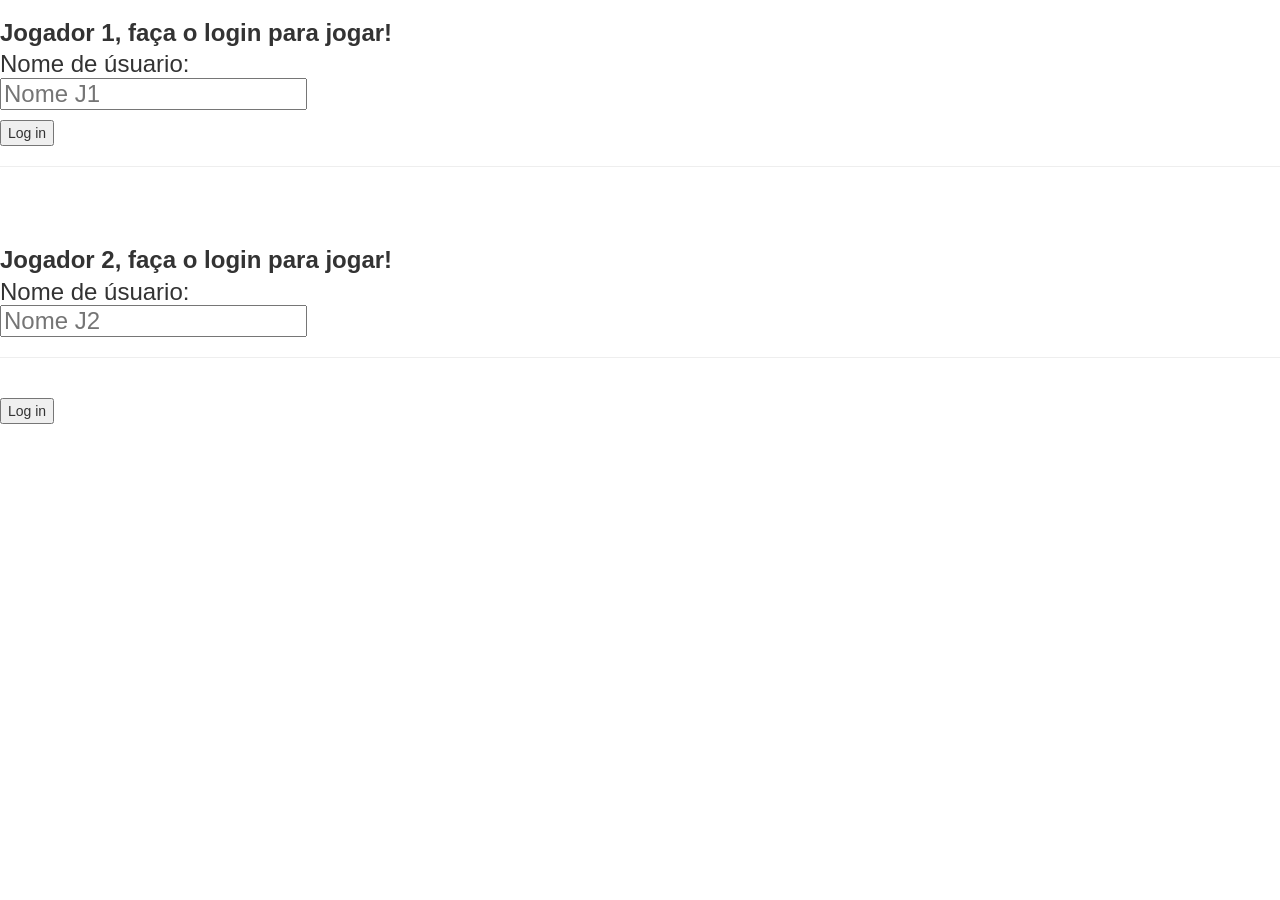
<file: index.html>
<!DOCTYPE html>
<html>
  <head>
    <title>Quiz de Matemática!</title>

    <meta name="viewport" content="width=device-width, intial scale =1">
    <link rel="stylesheet" href="https://maxcdn.bootstrapcdn.com/bootstrap/3.4.0/css/bootstrap.min.css">
    <script src="https://ajax.googleapis.com/ajax/libs/jquery/3.4.1/jquery.min.js"></script>
    <script src="https://maxcdn.bootstrapcdn.com/bootstrap/3.4.0/js/bootstrap.min.js"></script>

    <link rel="stylesheet" type="text/css" href="game.css">


    <link rel="stylesheet" href="style.css">

    <script src="game_login.js"></script>
  </head>

  <body>
    <div>
      <h3>
        <label>Jogador 1,  faça o login para jogar!</label>
        <br>
        Nome de úsuario:
        <br>
        <input type="text" id="j1" placeholder="Nome J1">
        

      </h3>
      <button id="maisum" onclick="addUser()">Log in</button>
    </div>

    <hr>
<br>
<br>


    <div>
      <h3>
        <label>Jogador 2,  faça o login para jogar!</label>
        <br>
        Nome de úsuario:
        <br>
        <input type="text" id="j2" placeholder="Nome J2">
      </h3>
    </div>

    <hr>
    <br>
    <button type="button" id="mais" onclick="addUser()">Log in</button>
  </body>
</html>
</file>
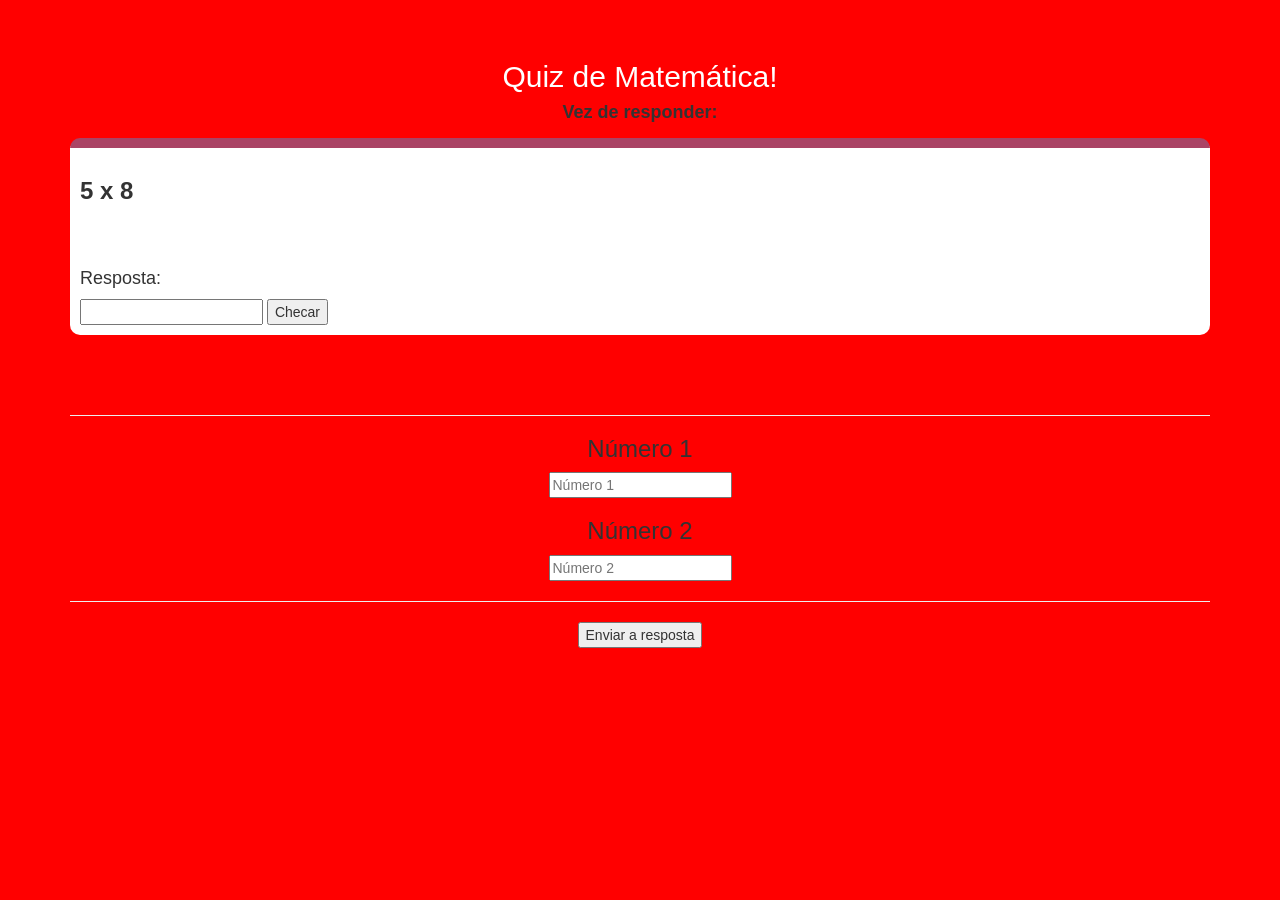
<file: game_page.html>
<!DOCTYPE html>

<html>

  <head>
    <title>
    Jogo(Quiz de Matemática)
    </title>

  <meta name="viewport" content="width=device-width, intial-scale=1">
  <link rel="stylesheet" href="https://maxcdn.bootstrapcdn.com/bootstrap/3.4.0/css/bootstrap.min.css">
  <script src="https://ajax.googleapis.com/ajax/libs/jquery/3.4.1/jquery.min.js"></script>
  <script src="https://maxcdn.bootstrapcdn.com/bootstrap/3.4.0/js/bootstrap.min.js"></script>

  <link rel="stylesheet" type="text/css" href="game.css">

  <script src="game_login.js"></script>

  </head>


  <body id="BodyStyle">


    <h4 id="player1_name"></h4> <span id="player1_score"></span>

    <br>

    <h4 id="player2_name"></h4> <span id="player2_score"></span>
    

    <div class="container">
      <center>
        <h2 style="color: white;">Quiz de Matemática!</h2>
        
        <h4>
          <label>Vez de responder:</label>
        </h4>

        <div id="output">
          <h3>
       <span>
        <label id="primeiroNum">5</label> 
        <label id="Operador">x</label>
        <label id="segundoNum">8</label>
      </span>    
        
          </h3>


          <br>
          <br>

          <span>
            <h4>Resposta:</h4>
            <input type="text" id="resposta">
          </span>

          <button id="checar" onclick="checar();">Checar</button>
        </div>

        <br>
        <br>
        <br>
        <hr>

        <div id="Numeros">
         <h3>Número 1</h3>
         <input type="input" id="n1" placeholder="Número 1">


         <br>

         <h3>Número 2</h3>
         <input type="text" id="n2" placeholder="Número 2">

         <hr>

         <button type="button" id="enviar" onclick="send();">Enviar a resposta</button>
        </div>
      </center>


    </div>

  
  </body>

</html>
</file>
<file: game.css>
#output{
  background: white;
  border-radius: 10px;
  border-top: 10px solid #AA4465;
  padding:10px;
  float:none;
  text-align: left;
}

#BodyStyle{
  background: red;
}
</file>
<file: style.css>
#maisum{
  margin-right: 40;
padding-right: 100;
width: 800;
}

#mais{
  margin-right:40;
padding-right: 100;
width: 400;
}
</file>
